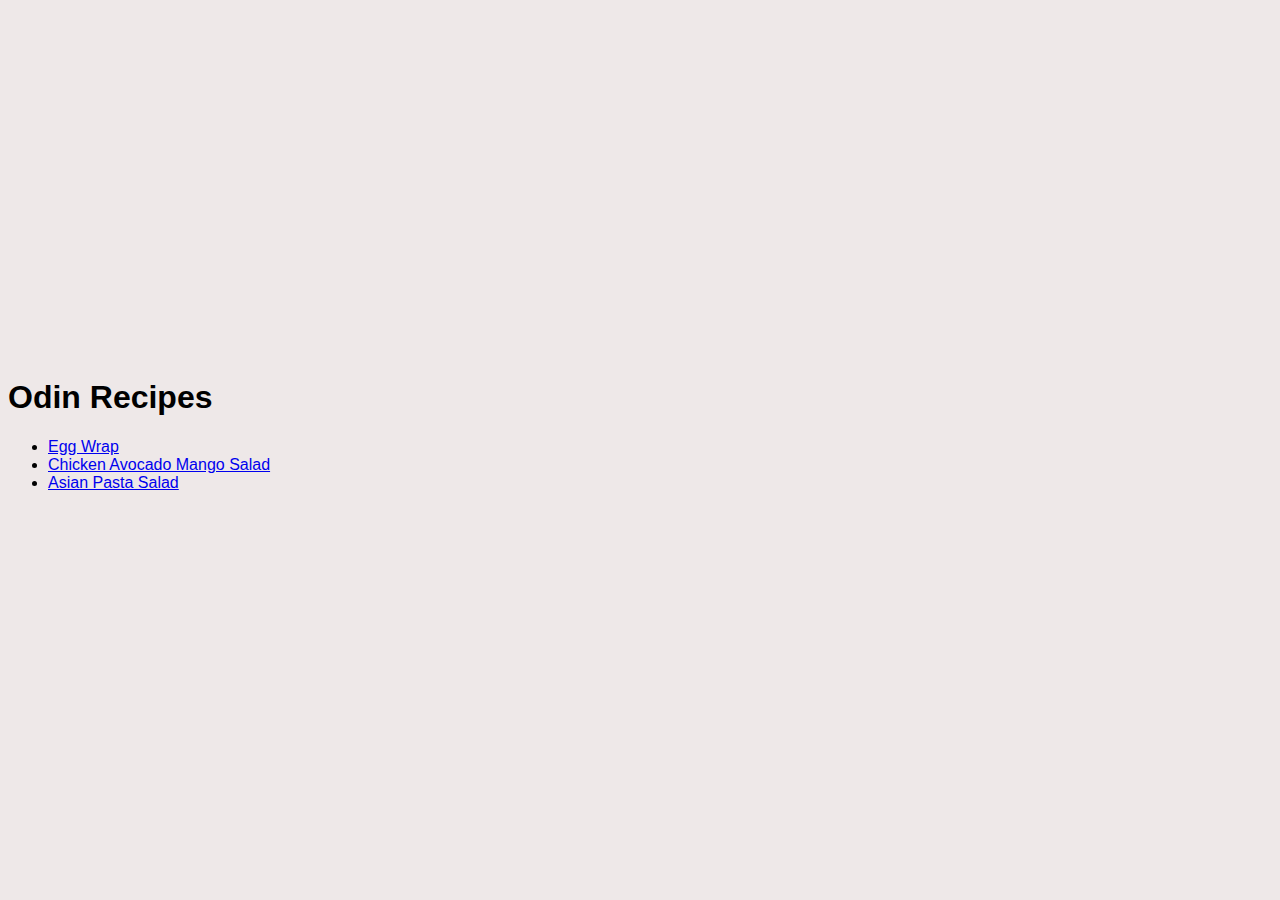
<file: index.html>
<!DOCTYPE html>
<html lang="en">
<head>
    <meta charset="UTF-8">
    <meta name="viewport" content="width=device-width, initial-scale=1.0">
    <title>Odin Recipes</title>
    <link href="style.css" rel="stylesheet">
</head>
<body>
    <header>
        <div class="cover"></div>
    </header>
    <h1>Odin Recipes</h1>
    <ul>
        <li><a href="./recipes/eggwrap.html" target="_blank">Egg Wrap</a></li>
        <li><a href="./recipes/chicken-avocado-mango-salad.html" target="_blank">Chicken Avocado Mango Salad</a></li>
        <li><a href="./recipes/asian-pasta-salad.html" target="_blank">Asian Pasta Salad</a></li>
    </ul>
</body>
</html>
</file>
<file: style.css>
body {
    font-family: Arial, Helvetica, sans-serif;
    background: rgb(238, 232, 232);
}

header .cover {
    background-image: url("https://images.unsplash.com/photo-1505935428862-770b6f24f629?w=800&auto=format&fit=crop&q=60&ixlib=rb-4.0.3&ixid=M3wxMjA3fDB8MHxzZWFyY2h8M3x8Zm9vZCUyMGJhY2tncm91bmR8ZW58MHx8MHx8fDA%3D");
    background-size: cover;
    width: 100%;
    height: 350px;
}

@media screen and (max-width: 768px) {
    header .cover {
        height: 250px;
    }
}

@media screen and (max-width: 375px) {
    header .cover {
        height: 150px;
    }
}
</file>
